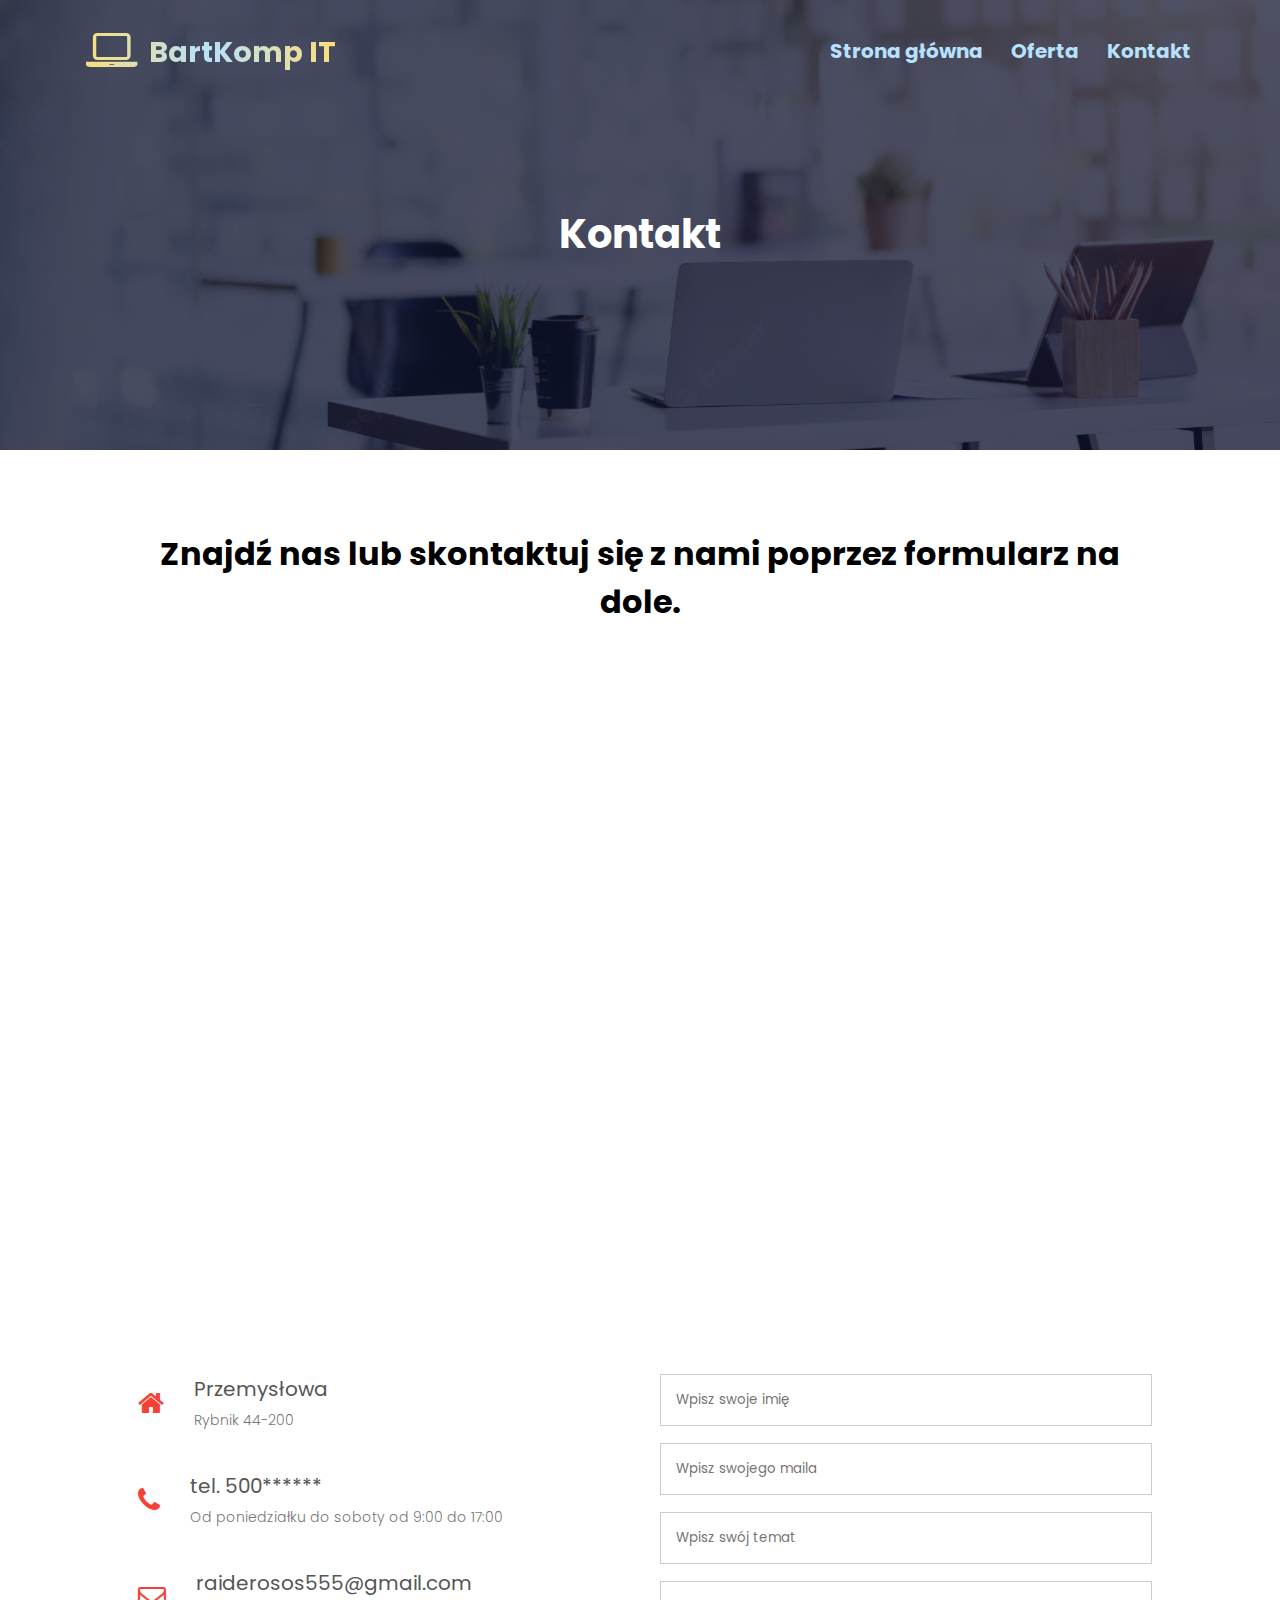
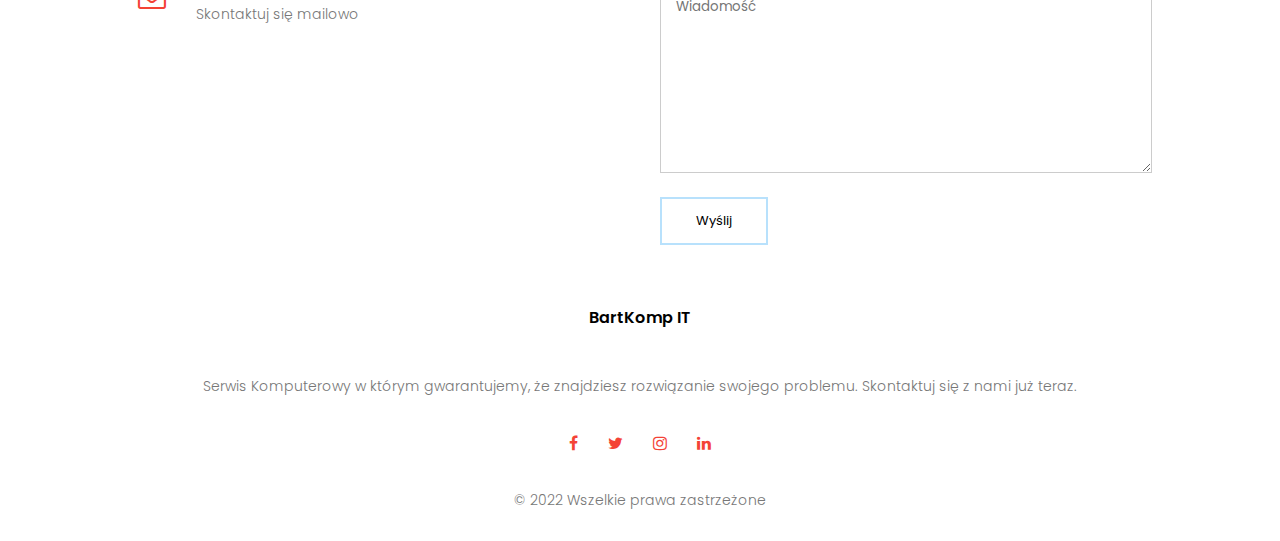
<file: kontakt.html>
<!DOCTYPE html>
<html lang="pl">
<head>
    <meta charset="utf-8">
     <meta http-equiv="X-UA-Compatible" content="IE=edge">
     <meta name="description" content="BartKomp świadczymy usługi IT dla Ciebie, tworzenie stron WWW, naprawa komputerów i laptopów">
     <meta name="keywords" content="www, strona, tworzenie, BartKomp, IT, IT Specialist, komputery, laptopy, dyski">
     <meta name="author" content="Emergency IT">
     <meta name="viewport" content="with=device-width, initial-scale=1.0">
     <meta http-equiv="X-Ua-Compatible" content="IE=edge,chrome=1">
	 
	 <title>BartKomp - IT Emergency</title>
	 <link rel="stylesheet" href="css/fontello.css" type="text/css">
	 <link rel="stylesheet" href="style.css" type="text/css">
	 <link href="https://fonts.googleapis.com/css2?family=Montserrat:ital,wght@0,400;1,700&display=swap" rel="stylesheet">
	 <link rel="stylesheet" href="https://cdnjs.cloudflare.com/ajax/libs/font-awesome/4.7.0/css/font-awesome.min.css">
	 <link rel="preconnect" href="https://fonts.googleapis.com">
<link rel="preconnect" href="https://fonts.gstatic.com" crossorigin>
<link href="https://fonts.googleapis.com/css2?family=Poppins:wght@100;200;300;400;600&display=swap" rel="stylesheet">
	 
	 </head>
		 <body>
		 <section class="subheader">
			<nav>
				<div class = "menu_logo"><i class="icon-laptop"></i>
								<div class = "logo_text">BartKomp IT
				</div>
				</div>

				<div class = "menu_links" id="menuLinks">
				<i class="fa fa-times" onclick="hideMenu()"></i>	
				<ul>
    <li><a href="index.html">Strona główna</a></li>
    <li><a href="index.html">Oferta</a></li>
    <li><a href="kontakt.html">Kontakt</a></li>
	</ul>
</div>
<i class="fa fa-bars" onclick="showMenu()"></i>
</nav>
<h1>Kontakt</h1>
		 </section>
		 <!------Oferta------------>
		 <section class="kontakt">
		 <h1>Znajdź nas lub skontaktuj się z nami poprzez formularz na dole.</h1>
		 <iframe src="https://www.google.com/maps/embed?pb=!1m18!1m12!1m3!1d2559.339909627422!2d18.5731266!3d50.0986444!2m3!1f0!2f0!3f0!3m2!1i1024!2i768!4f13.1!3m3!1m2!1s0x471149352531cd4b%3A0xc1ac979db229404d!2sPrzemys%C5%82owa%2C%2044-203%20Rybnik!5e0!3m2!1spl!2spl!4v1666002406458!5m2!1spl!2spl" width="600" height="450" style="border:0;" allowfullscreen="" loading="lazy" referrerpolicy="no-referrer-when-downgrade"></iframe></section>
		 <section class="kontaktznami">
		 <div class = "row">
		<div class = "kontakt-col">
		<div>
		 <i class="fa fa-home"></i>
		 <span>
		 <h5>Przemysłowa</h5>
		 <p>Rybnik 44-200</p>
		 </span>
		 </div>
		 <div>
		 <i class="fa fa-phone"></i>
		 <span>
		 <h5>tel. 500******</h5>
		 <p>Od poniedziałku do soboty od 9:00 do 17:00</p>
		 </span>
		 </div>
		 <div>
		 <i class="fa fa-envelope-o"></i>
		 <span>
		 <h5>raiderosos555@gmail.com</h5>
		 <p>Skontaktuj się mailowo</p>
		 </span>
		 </div>
		 </div>
		 <div class = "kontakt-col">
		 <form action="form-handler.php" method="post">
		 <input type="text" name="name" placeholder="Wpisz swoje imię" required>
		 <input type="email" name="email" placeholder="Wpisz swojego maila" required>
		 <input type="text" name="subject" placeholder="Wpisz swój temat" required>
		 <textarea rows="8" name="message" placeholder="Wiadomość"></textarea>
		 <button  type="submit" name="message" class="przycisk">Wyślij</button>
		 </form>
		</div>
		</div>
		</section>
		  <!-------stopka------------------------>
		  <section class="stopka">
		 <h4>BartKomp IT</h4>
		 <p>Serwis Komputerowy w którym gwarantujemy, że znajdziesz rozwiązanie swojego problemu. Skontaktuj się z nami już teraz.</p>
		 <div class="icons">
		 <i class="fa fa-facebook"></i>
		 <i class="fa fa-twitter"></i>
		 <i class="fa fa-instagram"></i>
		 <i class="fa fa-linkedin"></i>
		 </div>
		 <p>&copy 2022 Wszelkie prawa  zastrzeżone</p>
		 </section>
		 
		 <!-------Javascript for ToggleMenu------->
		 <script>
		 var menuLinks = document.getElementById("menuLinks");
		 function showMenu(){
		 menuLinks.style.right = "0";
		 }
		 function hideMenu(){
		 menuLinks.style.right = "-200px";
		 }
		 </script>
	 	 </body>
	 </html>
</file>
<file: css/fontello.css>
@font-face {
  font-family: 'fontello';
  src: url('../font/fontello.eot?31381328');
  src: url('../font/fontello.eot?31381328#iefix') format('embedded-opentype'),
       url('../font/fontello.woff2?31381328') format('woff2'),
       url('../font/fontello.woff?31381328') format('woff'),
       url('../font/fontello.ttf?31381328') format('truetype'),
       url('../font/fontello.svg?31381328#fontello') format('svg');
  font-weight: normal;
  font-style: normal;
}
/* Chrome hack: SVG is rendered more smooth in Windozze. 100% magic, uncomment if you need it. */
/* Note, that will break hinting! In other OS-es font will be not as sharp as it could be */
/*
@media screen and (-webkit-min-device-pixel-ratio:0) {
  @font-face {
    font-family: 'fontello';
    src: url('../font/fontello.svg?31381328#fontello') format('svg');
  }
}
*/
[class^="icon-"]:before, [class*=" icon-"]:before {
  font-family: "fontello";
  font-style: normal;
  font-weight: normal;
  speak: never;

  display: inline-block;
  text-decoration: inherit;
  width: 1em;
  margin-right: .2em;
  text-align: center;
  /* opacity: .8; */

  /* For safety - reset parent styles, that can break glyph codes*/
  font-variant: normal;
  text-transform: none;

  /* fix buttons height, for twitter bootstrap */
  line-height: 1em;

  /* Animation center compensation - margins should be symmetric */
  /* remove if not needed */
  margin-left: .2em;

  /* you can be more comfortable with increased icons size */
  /* font-size: 120%; */

  /* Font smoothing. That was taken from TWBS */
  -webkit-font-smoothing: antialiased;
  -moz-osx-font-smoothing: grayscale;

  /* Uncomment for 3D effect */
  /* text-shadow: 1px 1px 1px rgba(127, 127, 127, 0.3); */
}

.icon-signal:before { content: '\e800'; font-size: 48px; margin-top: 5px;} /* '' */
.icon-tablet:before { content: '\f084'; font-size: 48px; margin-top: 5px; margin: 10px;} /* '' */
.icon-desktop:before { content: '\f108'; font-size: 48px; margin-top: 5px; margin: 10px;} /* '' */
.icon-laptop:before { content: '\f109'; font-size: 48px; margin-top:} /* '' */
.icon-file-code:before { content: '\f1c9'; font-size: 48px; margin-top: 5px; margin: 10px;} /* '' */

@media screen and (max-width: 767px){
.icon-laptop:before { content: '\f109'; font-size: 20px; margin-top: 5px;}
}
</file>
<file: style.css>
*
{
  	margin: 0;
	padding: 0;
	font-family: 'Poppins', sans-serif;


}
html {
  scroll-behavior: smooth;
}
.header{
	min-height: 100vh;
	width: 100%;
	background-image: linear-gradient(rgba(4,9,30,0.7),rgba(4,9,30,0.2)),url("./img/background.png");
	background-size: cover;
    background-position: center;
	position: relative;
	

	
}
nav{
display: flex;
padding: 2% 6%;	
justify-content: space-between;
align-items: center;
}
.menu_logo .icon-laptop{

  font-size: 1.2em;
}
.menu_logo{
background: #B8E1FC;
background: radial-gradient(circle farthest-corner at center center, #B8E1FC 0%, #FFDE70 100%);
-webkit-background-clip: text;
-webkit-text-fill-color: transparent;
  font-size: 1.5em;
  color: #ff960d;
  font-weight: bold;


}
.logo_text{
	
	float: right;
	 font-size: 1.2em;
  color: #ff960d;
  font-weight: bold;
    padding: 5px;
}
.menu_links{

	flex: 1;
	text-align: right;
}
.menu_links ul li{
	list-style: none;
	display: inline-block;
	padding: 8px 12px;
	position: relative;
}
.menu_links ul li a{
	text-decoration: none;
	font-size: 20px;
	font-weight: bold;
    color: #B8E1FC;
}
.menu_links ul li::after{
	content: '';
	width: 0%;
	height: 2px;
	background: #fff;
	display: block;
	margin: auto;
	transition: 0.3s;

}
.menu_links ul li:hover::after{
	width: 100%;
}
.text-box{
	width: 90%;
	color: #fff;
	position: absolute;
	top: 50%;
	left: 50%;
	transform: translate(-50%,-50%);
	text-align: center;
}
.text-box h1{
	font-size: 62px;
}
.text-box p{
	margin: 10px 0 40px;
	font-size: 24px;
}
.hero-btn{
	display: inline-block;
	text-decoration: none;
	color: #fff;
	border: 2px solid #B8E1FC;
	padding: 12px 34px;
	font-size: 13px;
	background: transparent;
	position: relative;
	cursor: pointer;
	
}
.hero-btn:hover{
	border: 1px solid #B8E1FC;
	background: #B8E1FC;
	transition: 1s;
	
}

nav .fa{
	display: none;
	
}
@media(max-width: 700px){
	.text-box h1{
		font-size: 20px;
	}
	.text-box p{
	font-size: 8px;
}
.menu_logo{
font-size: 14px;	
}
.logo_text{
font-size: 14px;
	color: #fff;
}
.menu_links ul li{

	display: block;

}

.menu_links{
	position: absolute;
	background: rgba(4,9,30,0.5);
	height: 100vh;
	width: 200px;
	top: 0;
	right: -200px;
	text-align: left;
	z-index: 2;
	transition: 1s;

}

.menu_links ul li a{
	color: #fff;
	font-weight: bolid;

	
}
nav .fa{
	display: block;
	color: #fff;
	margin: 10px;
	font-size: 22px;
	cursor: pointer;


}
.menu_links ul{
		padding: 30px;

} 

.row{
	flex-direction: column;
}
}

.course{
	width: 80%;
	margin: auto;
	text-align: center;
	padding-top: 100px;

}
.one{
	color: #FFF;
}
h3{
	font-size: 24px;
	font-weight: 600;
	text-align: center;
	margin: 10px 0;
}
p{
		font-size: 14px;
	font-weight: 300;
	line-height: 22px;
	padding: 20px;
	color: #777;
}
.three{
	font-size: 14px;
	font-weight: 300;
	line-height: 22px;
	padding: 20px;
	color: #777;
}

 .row{
	margin-top: 5%;
	 display: flex;
	 justify-content: space-between;
 }
 .course-col{
	 
	 flex-basis: 31%;
	 background: #FFEFD5;
	 border-radius: 10px;
	 margin-bottom: 5%;
	 padding: 20px 12px;
	 box-sizing: border-box;
	 transition: 0.5s;

 }
 .course-col:hover{
-webkit-box-shadow: 0px 0px 11px 10px rgba(66, 68, 90, 0.25);
-moz-box-shadow: 0px 0px 11px 10px rgba(66, 68, 90, 0.25);
box-shadow: 0px 0px 11px 10px rgba(66, 68, 90, 0.25);
 }
.course h1{
	font-size: 32px;
	text-align: center;
	margin: auto;
}

.portfolio{
	width: 80%;
	margin: auto;
	text-align: center;
	padding-top: 100px;
}

.portfolio h1{
	font-size: 32px;
	text-align: center;
	margin: auto;
}
.portfolio-col{
	flex-basis: 26%;
	border-radius: 10px;
	margin-bottom: 30px;
	position: relative;
	overflow: hidden;

}

.portfolio-col img{
	
	width: 100%;
	height: 100%;
	display: block;
}
.layer{
	background:  transparent;
	height: 100%;
	width: 100%;
	position: absolute;
	top: 0;
	left: 0;
	transition: 0.5s;

}
.layer:hover{
	background:  rgba(4,9,30,0.7);
}
.layer h3{
	width: 100%;
	font-weight: 1000;
	color: #fff;
	font-size: 26px;
	bottom: 0;
	left: 50%;
	transform: translateX(-50%);
	position: absolute;
	opacity: 0;
	transition :  0.5s;
}
.layer:hover h3{
opacity: 1;
bottom: 20%;
}

.opinie{
		width: 80%;
	margin: auto;
	text-align: center;
	padding-top: 100px;
}
.opinie h1{
	font-size: 32px;
	text-align: center;
	margin: auto;
}
.opinie p{
	padding-top: 20px;
}
.opinie-col{
	flex-basis: 44%;
	border-radius: 10px;
	margin-bottom: 5%;
	text-align: left;
	background: #FFEFD5;
	padding: 15px;
	cursor: pointer;
	display: flex;
}
.opinie-col img{
height: 40px;
margin-left: 5px;
margin-right: 30px;
border-radius: 50%;	
}
.opinie-col p{
	padding: 0;
}
.opinie-col h3{
	margin-top: 15px;
	text-align: left;
}
.opinie-col .fa{
color: #f44336;	
}
@media(max-width: 700px){
.opinie-col img{

margin-left: 0px;
margin-right: 15px;

}
}

.dzwon{
	margin: 100px auto;
	width: 80%;
	background-image: linear-gradient(rgba(0,0,0,0.7),rgba(0,0,0,0.7)),url(img/banner.jpg);
	background-position: right;
	background-size: cover;
	border-radius: 10px;
	text-align: center;
	padding: 100px 0;
}
.dzwon h1{
		color: #fff;
		margin-bottom: 40px;
		padding: 0;
}
@media(max-width: 700px){
.dzwon img{

background-position: right;

}
.dzwon h1{

}
}

.stopka{
	width: 100%;
	text-align: center;
	padding: 10px 0;

	
}
.stopka h4{
	margin-bottom: 25px;
	margin-top: 20px;
	font-weight: 600;

	
}
.icons .fa{
	color: #f44336;
	margin: 0 13px;
    cursor:  pointer;
	padding: 18px  0;
}


/*----------kontakt-------------*/
.subheader {
	height: 50vh;
	width: 100%;
	background-image: linear-gradient(rgba(4,9,39,0.7),rgba(4,9,39,0.7)),url(img/background2.png);
	background-size: cover;
    background-position: center;
	text-align: center;
	color: #fff;
	font-weight: 600;
}
.subheader h1{
		margin-top: 100px;
			font-size: 40px;
			
		


}
.kontakt{
			width: 80%;
	margin: auto;
	text-align: center;
	padding: 80px 0;
}
.kontakt iframe{
	padding:  80px 0;
	width:  100%;
}
.kontakt-col  h1{

	text-align: center;

}
.kontaktznami{
	width: 80%;
	margin: auto;
	
}
.kontakt-col{
	flex-basis: 48%;
	margin-bottom: 30px;
	
}
.kontakt-col div{
display: flex;
align-items: center;
margin-bottom: 40px;
}
.kontakt-col div .fa{
font-size: 28px;
color: #f44336;
margin: 10px;
margin-right: 30px;
	
}
.kontakt-col div p{
	padding:0 ;
}
.kontakt-col div h5{
	font-size: 20px;
	margin-bottom: 5px;
	color: #555;
	font-weight: 400;
}
.kontakt-col input, .kontakt-col textarea{
	width: 100%;
	padding: 15px;
	margin-bottom: 17px;
	outline: none;
	border: 1px solid #ccc;
	box-sizing: border-box;
}
.przycisk{
	display: inline-block;
	text-decoration: none;
	color: #000;
	border: 2px solid #B8E1FC;
	padding: 12px 34px;
	font-size: 13px;
	background: transparent;
	position: relative;
	cursor: pointer;
}

.przycisk:hover{
	border: 1px solid #B8E1FC;
	background: #B8E1FC;
	transition: 1s;
	
}
</file>
